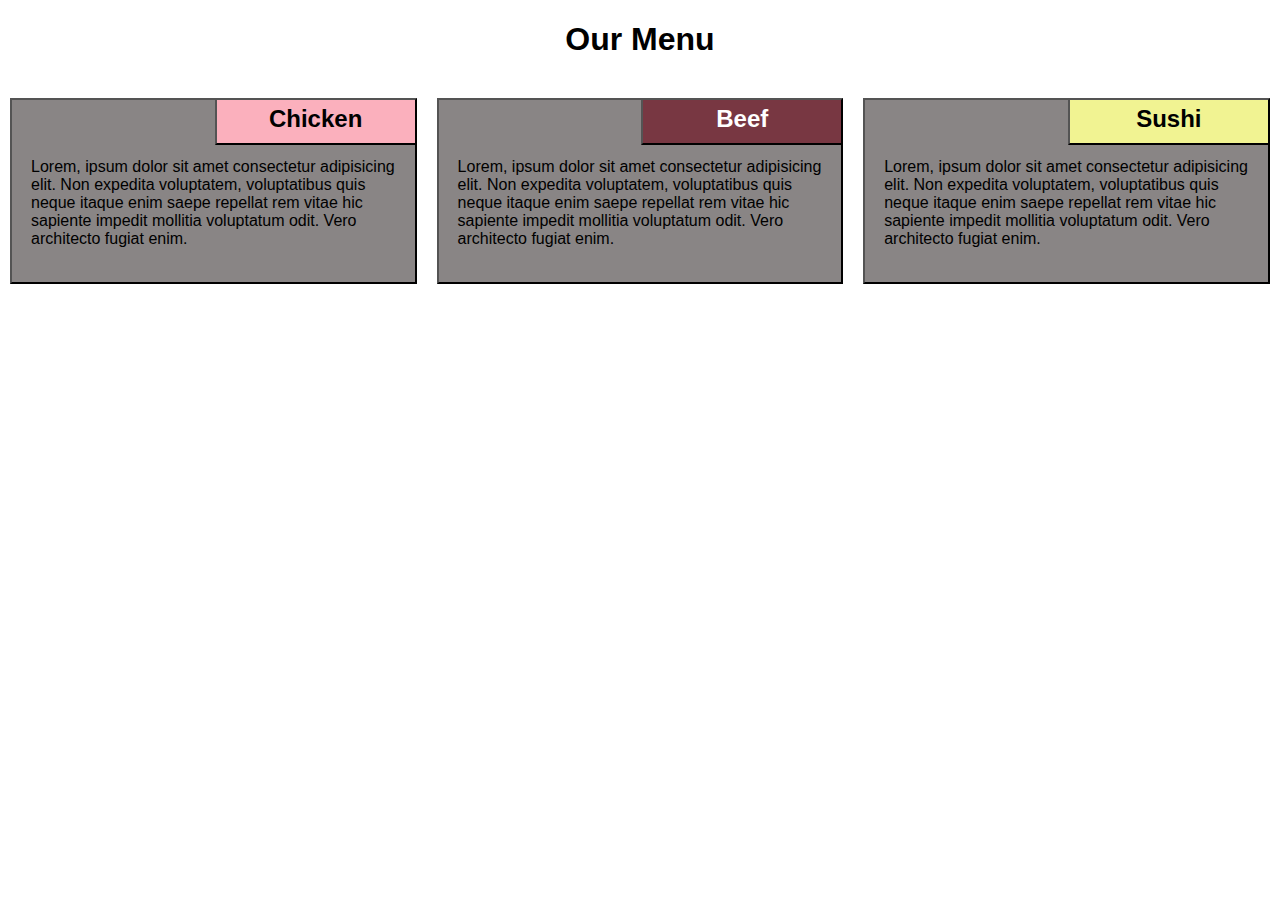
<file: module2-solution/index.html>
<!DOCTYPE html>
<html lang="en">
  <head>
    <meta charset="UTF-8" />
    <meta http-equiv="X-UA-Compatible" content="IE=edge" />
    <meta name="viewport" content="width=device-width, initial-scale=1.0" />
    <title>Module2 Solution</title>
    <link rel="stylesheet" href="css/style.css" />
  </head>
  <body>
    <h1>Our Menu</h1>
    <div class="box">
      <div class="col-lg-4 col-md-6 col-sm-12">
        <section class="chicken">
          <h2>Chicken</h2>
          <p>
            Lorem, ipsum dolor sit amet consectetur adipisicing elit. Non
            expedita voluptatem, voluptatibus quis neque itaque enim saepe
            repellat rem vitae hic sapiente impedit mollitia voluptatum odit.
            Vero architecto fugiat enim.
          </p>
        </section>
      </div>
      <div class="col-lg-4 col-md-6 col-sm-12">
        <section class="beef">
          <h2>Beef</h2>
          <p>
            Lorem, ipsum dolor sit amet consectetur adipisicing elit. Non
            expedita voluptatem, voluptatibus quis neque itaque enim saepe
            repellat rem vitae hic sapiente impedit mollitia voluptatum odit.
            Vero architecto fugiat enim.
          </p>
        </section>
      </div>
      <div class="col-lg-4 col-md-6 col-sm-12">
        <section class="sushi">
          <h2>Sushi</h2>
          <p>
            Lorem, ipsum dolor sit amet consectetur adipisicing elit. Non
            expedita voluptatem, voluptatibus quis neque itaque enim saepe
            repellat rem vitae hic sapiente impedit mollitia voluptatum odit.
            Vero architecto fugiat enim.
          </p>
        </section>
      </div>
    </div>
  </body>
</html>
</file>
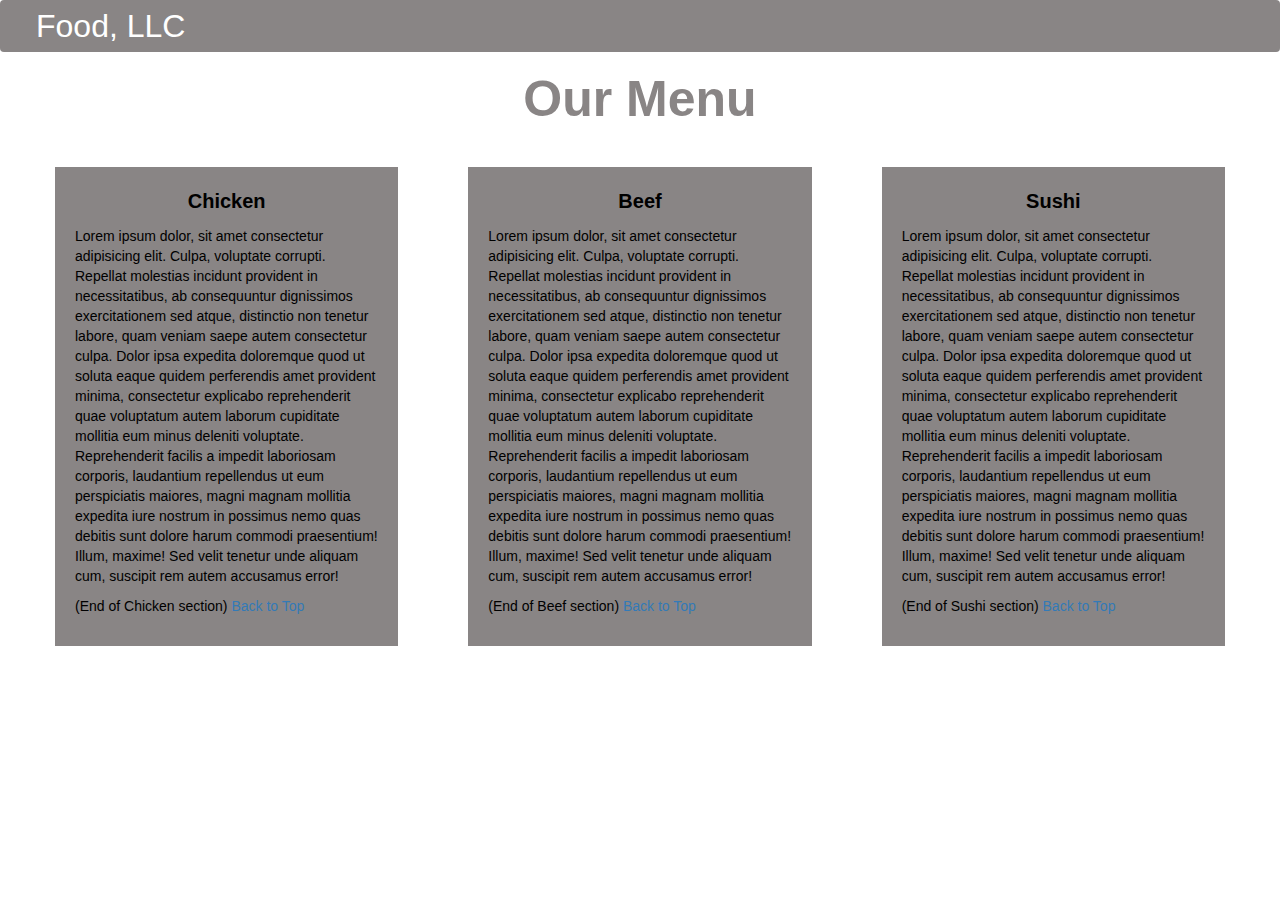
<file: module3-solution/index.html>
<!DOCTYPE html>
<html lang="en">
  <head>
    <meta charset="UTF-8" />
    <meta name="viewport" content="width=device-width, initial-scale=1.0" />
    <title>Module 3 Solution</title>
    <link rel="stylesheet" type="text/css" href="css/style.css" />
    <link
      rel="stylesheet"
      href="https://maxcdn.bootstrapcdn.com/bootstrap/3.3.7/css/bootstrap.min.css"
    />
    <script src="https://ajax.googleapis.com/ajax/libs/jquery/3.3.1/jquery.min.js"></script>
    <script src="https://maxcdn.bootstrapcdn.com/bootstrap/3.3.7/js/bootstrap.min.js"></script>
  </head>

  <body>
    <nav class="navbar" id="yes">
      <div class="container-fluid">
        <div class="navbar-header">
          <button
            type="button"
            class="navbar-toggle"
            data-toggle="collapse"
            data-target="#myNavbar"
          >
            <span class="sr-only">Toggle navigation</span>
            <span class="icon"></span>
            <span class="icon"></span>
            <span class="icon"></span>
          </button>
          <a class="navbar-brand" href="index.html"><p>Food, LLC</p></a>
        </div>
        <div class="collapse" id="MyNavbar">
          <ul class="nav navbar-nav visible-xs">
            <li><a href="#" class="item">Chicken</a></li>
            <li><a href="#" class="item">Beef</a></li>
            <li><a href="#" class="item">Sushi</a></li>
          </ul>
        </div>
      </div>
    </nav>
    <h1 class="heading">Our Menu</h1>
    <div class="box">
      <div class="col-lg-4 col-md-6 col-sm-12">
        <div class="box-content">
          <p class="item-name">Chicken</p>
          <p>
            Lorem ipsum dolor, sit amet consectetur adipisicing elit. Culpa,
            voluptate corrupti. Repellat molestias incidunt provident in
            necessitatibus, ab consequuntur dignissimos exercitationem sed
            atque, distinctio non tenetur labore, quam veniam saepe autem
            consectetur culpa. Dolor ipsa expedita doloremque quod ut soluta
            eaque quidem perferendis amet provident minima, consectetur
            explicabo reprehenderit quae voluptatum autem laborum cupiditate
            mollitia eum minus deleniti voluptate. Reprehenderit facilis a
            impedit laboriosam corporis, laudantium repellendus ut eum
            perspiciatis maiores, magni magnam mollitia expedita iure nostrum in
            possimus nemo quas debitis sunt dolore harum commodi praesentium!
            Illum, maxime! Sed velit tenetur unde aliquam cum, suscipit rem
            autem accusamus error!
            <p>
              (End of Chicken section)
            <a href="#yes">Back to Top</a>
            </p>
          </p>
        </div>
      </div>
      <div class="col-lg-4 col-md-6 col-sm-12">
        <div class="box-content">
          <p class="item-name">Beef</p>
          <p>
            Lorem ipsum dolor, sit amet consectetur adipisicing elit. Culpa,
            voluptate corrupti. Repellat molestias incidunt provident in
            necessitatibus, ab consequuntur dignissimos exercitationem sed
            atque, distinctio non tenetur labore, quam veniam saepe autem
            consectetur culpa. Dolor ipsa expedita doloremque quod ut soluta
            eaque quidem perferendis amet provident minima, consectetur
            explicabo reprehenderit quae voluptatum autem laborum cupiditate
            mollitia eum minus deleniti voluptate. Reprehenderit facilis a
            impedit laboriosam corporis, laudantium repellendus ut eum
            perspiciatis maiores, magni magnam mollitia expedita iure nostrum in
            possimus nemo quas debitis sunt dolore harum commodi praesentium!
            Illum, maxime! Sed velit tenetur unde aliquam cum, suscipit rem
            autem accusamus error!
            <p>
              (End of Beef section)
            <a href="#yes">Back to Top</a>
            </p>
          </p>
        </div>
      </div>
      <div class="col-lg-4 col-md-6 col-sm-12">
        <div class="box-content">
          <p class="item-name">Sushi</p>
          <p>
            Lorem ipsum dolor, sit amet consectetur adipisicing elit. Culpa,
            voluptate corrupti. Repellat molestias incidunt provident in
            necessitatibus, ab consequuntur dignissimos exercitationem sed
            atque, distinctio non tenetur labore, quam veniam saepe autem
            consectetur culpa. Dolor ipsa expedita doloremque quod ut soluta
            eaque quidem perferendis amet provident minima, consectetur
            explicabo reprehenderit quae voluptatum autem laborum cupiditate
            mollitia eum minus deleniti voluptate. Reprehenderit facilis a
            impedit laboriosam corporis, laudantium repellendus ut eum
            perspiciatis maiores, magni magnam mollitia expedita iure nostrum in
            possimus nemo quas debitis sunt dolore harum commodi praesentium!
            Illum, maxime! Sed velit tenetur unde aliquam cum, suscipit rem
            autem accusamus error!
            <p>
              (End of Sushi section)
            <a href="#yes">Back to Top</a>
            </p>
          </p>
        </div>
      </div>
    </div>
  </body>
</html>
</file>
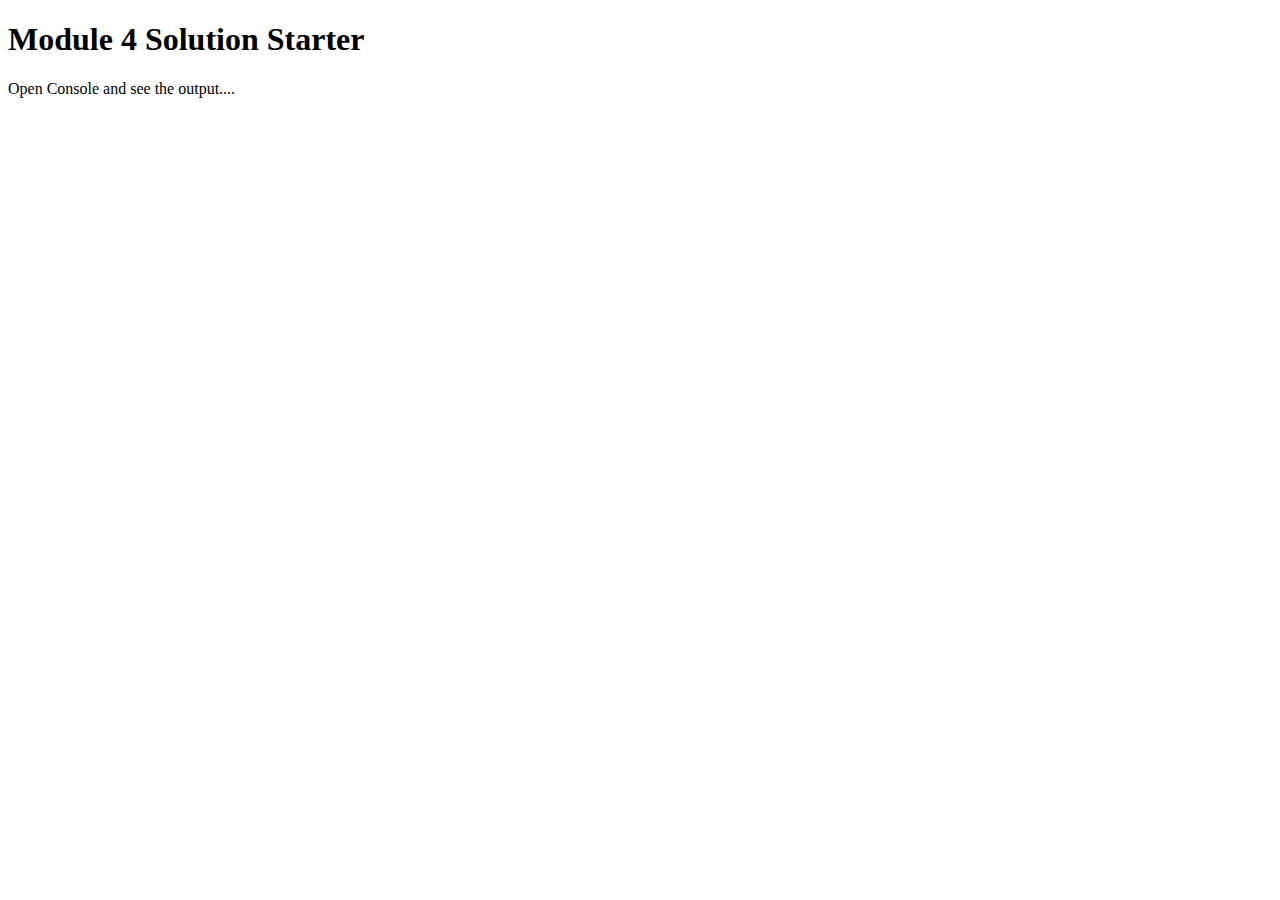
<file: module4-solution/index.html>
<!DOCTYPE html>
<html>
  <head>
    <meta charset="utf-8" />
    <title>Module 4 Solution Starter</title>
    <script src="SpeakHello.js"></script>
    <script src="SpeakGoodBye.js"></script>
    <script src="script.js"></script>
  </head>
  <body>
    <h1>Module 4 Solution Starter</h1>
    <p>Open Console and see the output....</p>
  </body>
</html>
</file>
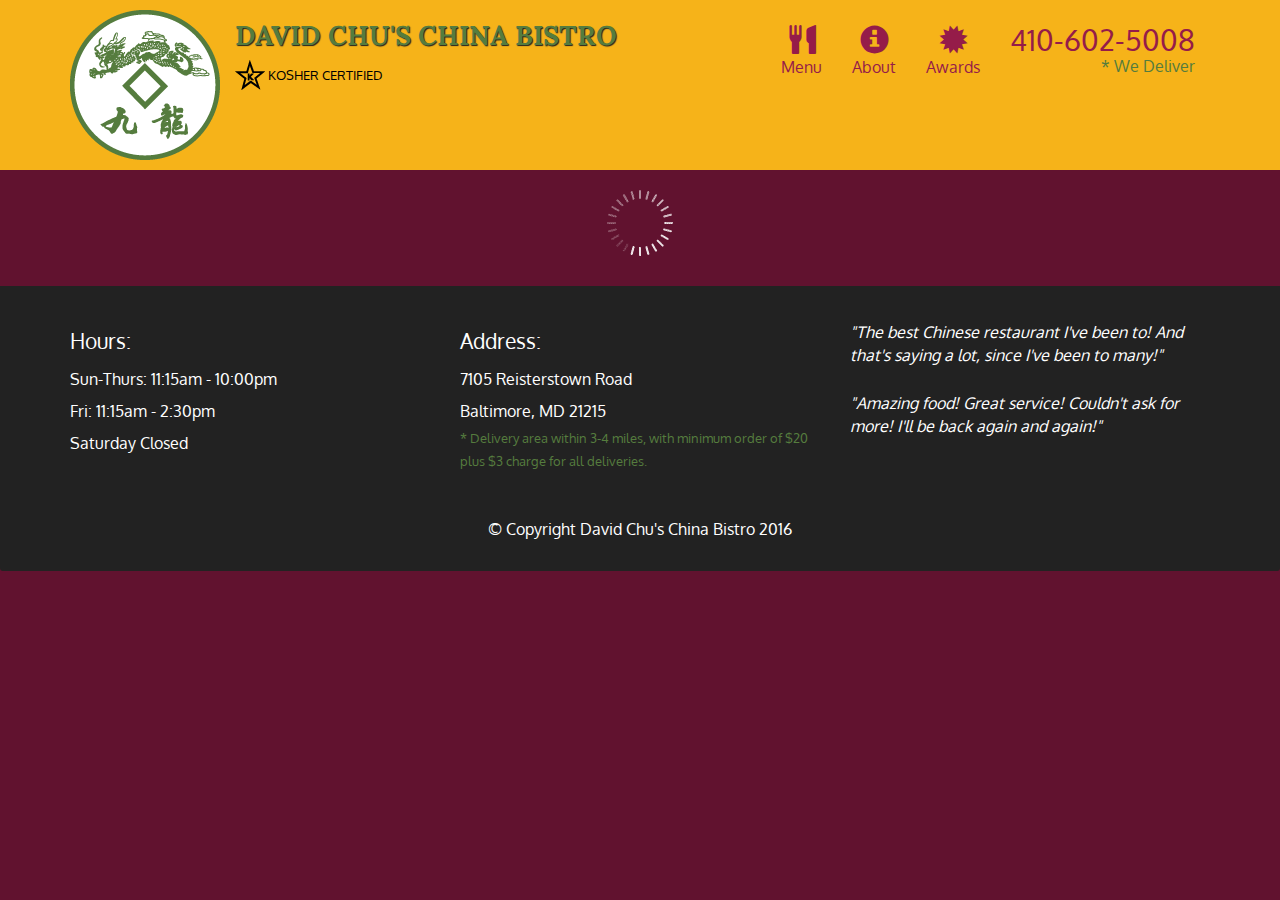
<file: module5-solution/index.html>
<!doctype html>
<html lang="en">
  <head>
    <meta charset="utf-8">
    <meta http-equiv="X-UA-Compatible" content="IE=edge">
    <meta name="viewport" content="width=device-width, initial-scale=1">
    <title>David Chu's China Bistro</title>
    <link rel="stylesheet" href="css/bootstrap.min.css">
    <link rel="stylesheet" href="css/styles.css">
    <link href='https://fonts.googleapis.com/css?family=Oxygen:400,300,700' rel='stylesheet' type='text/css'>
    <link href='https://fonts.googleapis.com/css?family=Lora' rel='stylesheet' type='text/css'>
  </head>
<body>
  <header>
    <nav id="header-nav" class="navbar navbar-default">
      <div class="container">
        <div class="navbar-header">
          <a href="index.html" class="pull-left visible-md visible-lg">
            <div id="logo-img" alt="Logo image"></div>
          </a>

          <div class="navbar-brand">
            <a href="index.html"><h1>David Chu's China Bistro</h1></a>
            <p>
              <img src="images/star-k-logo.png" alt="Kosher certification">
              <span>Kosher Certified</span>
            </p>
          </div>

          <button id="navbarToggle" type="button" class="navbar-toggle collapsed" data-toggle="collapse" data-target="#collapsable-nav" aria-expanded="false">
            <span class="sr-only">Toggle navigation</span>
            <span class="icon-bar"></span>
            <span class="icon-bar"></span>
            <span class="icon-bar"></span>
          </button>
        </div>
        
        <div id="collapsable-nav" class="collapse navbar-collapse">
           <ul id="nav-list" class="nav navbar-nav navbar-right">
            <li id="navHomeButton" class="visible-xs active">
              <a href="index.html">
                <span class="glyphicon glyphicon-home"></span> Home</a>
            </li>
            <li id="navMenuButton">
              <a href="#" onclick="$dc.loadMenuCategories();">
                <span class="glyphicon glyphicon-cutlery"></span><br class="hidden-xs"> Menu</a>
            </li>
            <li>
              <a href="#">
                <span class="glyphicon glyphicon-info-sign"></span><br class="hidden-xs"> About</a>
            </li>
            <li>
              <a href="#">
                <span class="glyphicon glyphicon-certificate"></span><br class="hidden-xs"> Awards</a>
            </li>
            <li id="phone" class="hidden-xs">
              <a href="tel:410-602-5008">
                <span>410-602-5008</span></a><div>* We Deliver</div>
            </li>
          </ul><!-- #nav-list -->
        </div><!-- .collapse .navbar-collapse -->
      </div><!-- .container -->
    </nav><!-- #header-nav -->
  </header>

  <div id="call-btn" class="visible-xs">
    <a class="btn" href="tel:410-602-5008">
    <span class="glyphicon glyphicon-earphone"></span>
    410-602-5008
    </a>
  </div>
  <div id="xs-deliver" class="text-center visible-xs">* We Deliver</div>

  <div id="main-content" class="container"></div>

  <footer class="panel-footer">
    <div class="container">
      <div class="row">
        <section id="hours" class="col-sm-4">
          <span>Hours:</span><br>
          Sun-Thurs: 11:15am - 10:00pm<br>
          Fri: 11:15am - 2:30pm<br>
          Saturday Closed
          <hr class="visible-xs">
        </section>
        <section id="address" class="col-sm-4">
          <span>Address:</span><br>
          7105 Reisterstown Road<br>
          Baltimore, MD 21215
          <p>* Delivery area within 3-4 miles, with minimum order of $20 plus $3 charge for all deliveries.</p>
          <hr class="visible-xs">
        </section>
        <section id="testimonials" class="col-sm-4">
          <p>"The best Chinese restaurant I've been to! And that's saying a lot, since I've been to many!"</p>
          <p>"Amazing food! Great service! Couldn't ask for more! I'll be back again and again!"</p>
        </section>
      </div>
      <div class="text-center">&copy; Copyright David Chu's China Bistro 2016</div>
    </div>
  </footer>

  <!-- jQuery (Bootstrap JS plugins depend on it) -->
  <script src="js/jquery-2.1.4.min.js"></script>
  <script src="js/bootstrap.min.js"></script>
  <script src="js/ajax-utils.js"></script>
  <script src="js/script.js"></script>
</body>
</html>
</file>
<file: module2-solution/css/style.css>
* {
  box-sizing: border-box;
  font-family: Verdana, Geneva, Tahoma, sans-serif;
}

.box {
  width: 100%;
}

h1 {
  margin-bottom: 30px;
  text-align: center;
}

body {
  margin: 0px;
  padding: 0px;
}

section {
  border: 2px outset black;
  background-color: rgb(137, 133, 133);
  margin: 10px;
}

section > h2 {
  border-left: 2px outset black;
  border-bottom: 2px outset black;
  margin: 0;
  width: 200px;
  float: right;
  text-align: center;
  font-weight: bold;
  position: relative;
  height: 45px;
  padding: 5px;
}

.chicken > h2 {
  background-color: rgb(251, 176, 189);
}

.beef > h2 {
  background-color: rgb(120, 55, 66);
  color: white;
}

.sushi > h2 {
  background-color: rgb(241, 243, 146);
}

section > p {
  padding: 42px 17px 18px 19px;
}

/*** Desktop view ***/

@media (min-width: 992px) {
  .col-lg-1,
  .col-lg-2,
  .col-lg-3,
  .col-lg-4,
  .col-lg-5,
  .col-lg-6,
  .col-lg-7,
  .col-lg-8,
  .col-lg-9,
  .col-lg-10,
  .col-lg-11,
  .col-lg-12 {
    float: left;
  }
  .col-lg-1 {
    width: 8.33%;
  }
  .col-lg-2 {
    width: 16.66%;
  }
  .col-lg-3 {
    width: 25%;
  }
  .col-lg-4 {
    width: 33.33%;
  }
  .col-lg-5 {
    width: 41.66%;
  }
  .col-lg-6 {
    width: 50%;
  }
  .col-lg-7 {
    width: 58.33%;
  }
  .col-lg-8 {
    width: 66.66%;
  }
  .col-lg-9 {
    width: 74.99%;
  }
  .col-lg-10 {
    width: 83.33%;
  }
  .col-lg-11 {
    width: 91.66%;
  }
  .col-lg-12 {
    width: 100%;
  }
}

/*** Tablet view ***/

@media (min-width: 768px) and (max-width: 991px) {
  .col-md-1,
  .col-md-2,
  .col-md-3,
  .col-md-4,
  .col-md-5,
  .col-md-6,
  .col-md-7,
  .col-md-8,
  .col-md-9,
  .col-md-10,
  .col-md-11,
  .col-md-12 {
    float: left;
  }
  .col-md-1 {
    width: 8.33%;
  }
  .col-md-2 {
    width: 16.66%;
  }
  .col-md-3 {
    width: 25%;
  }
  .col-md-4 {
    width: 33.33%;
  }
  .col-md-5 {
    width: 41.66%;
  }
  .col-md-6 {
    width: 50%;
  }
  .col-lg-7 {
    width: 58.33%;
  }
  .col-md-8 {
    width: 66.66%;
  }
  .col-md-9 {
    width: 74.99%;
  }
  .col-md-10 {
    width: 83.33%;
  }
  .col-md-11 {
    width: 91.66%;
  }
  .col-md-12 {
    width: 100%;
  }
}

/*** Mobile View ***/

@media (max-width: 767px) {
  .col-sm-1,
  .col-sm-2,
  .col-sm-3,
  .col-sm-4,
  .col-sm-5,
  .col-sm-6,
  .col-sm-7,
  .col-sm-8,
  .col-sm-9,
  .col-sm-10,
  .col-sm-11,
  .col-sm-12 {
    float: left;
  }
  .col-sm-1 {
    width: 8.33%;
  }
  .col-sm-2 {
    width: 16.66%;
  }
  .col-sm-3 {
    width: 25%;
  }
  .col-sm-4 {
    width: 33.33%;
  }
  .col-sm-5 {
    width: 41.66%;
  }
  .col-sm-6 {
    width: 50%;
  }
  .col-lg-7 {
    width: 58.33%;
  }
  .col-sm-8 {
    width: 66.66%;
  }
  .col-sm-9 {
    width: 74.99%;
  }
  .col-sm-10 {
    width: 83.33%;
  }
  .col-sm-11 {
    width: 91.66%;
  }
  .col-sm-12 {
    width: 100%;
  }
}
</file>
<file: module3-solution/css/style.css>
* {
  font-family: Verdana, Geneva, Tahoma, sans-serif;
}

.container-fluid {
  margin: 0;
  padding: 0;
}

.navbar {
  border-radius: 0px;
  background-color: rgb(137, 133, 133);
}

.navbar-brand > p {
  font-size: 32px;
  color: white;
  padding-left: 20px;
}

.navbar-brand > p:hover {
  color: black;
}

.nav {
  margin: 0;
  padding: 0;
}

.navbar-nav {
  margin: 0;
  padding: 0;
  font-size: 25px;
  text-align: center;
}

.navbar-toggle {
  border: 2px white solid;
  margin-right: 25px;
}

.icon {
  background-color: white;
}

.heading {
  margin-bottom: 15px;
  text-align: center;
  color: rgb(137, 133, 133);
  font-size: 50px;
  font-family: Verdana, Geneva, Tahoma, sans-serif;
  font-weight: bold;
}

li {
  box-sizing: border-box;
  width: 100%;
}

.item {
  margin: 0;
  padding: 0;
  width: 100%;
  background-color: white;
  border-bottom: 2px solid black;
  color: black;
  display: block;
}

item:hover {
  background-color: aliceblue;
  color: black;
}

.box {
  margin: 20px;
}

.box-content {
  margin: 20px;
  padding: 20px;
  color: black;
  height: auto;
  width: auto;
  background-color: rgb(137, 133, 133);
}

.item-name {
  text-align: center;
  font-size: 20px;
  font-weight: bold;
}
</file>
<file: module5-solution/css/styles.css>
body {
  font-size: 16px;
  color: #fff;
  background-color: #61122f;
  font-family: 'Oxygen', sans-serif;
}

/** HEADER **/
#header-nav {
  background-color: #f6b319;
  border-radius: 0;
  border: 0;
}

#logo-img {
  background: url('../images/restaurant-logo_large.png') no-repeat;
  width: 150px;
  height: 150px;
  margin: 10px 15px 10px 0;
}

.navbar-brand {
  padding-top: 25px;
}
.navbar-brand h1 { /* Restaurant name */
  font-family: 'Lora', serif;
  color: #557c3e;
  font-size: 1.5em;
  text-transform: uppercase;
  font-weight: bold;
  text-shadow: 1px 1px 1px #222;
  margin-top: 0;
  margin-bottom: 0;
  line-height: .75;
}
.navbar-brand a:hover, .navbar-brand a:focus {
  text-decoration: none;
}
.navbar-brand p { /* Kosher cert */
  color: #000;
  text-transform: uppercase;
  font-size: .7em;
  margin-top: 15px;
}
.navbar-brand p span { /* Star-K */
  vertical-align: middle;
}

#nav-list {
  margin-top: 10px;
}
#nav-list a {
  color: #951C49;
  text-align: center;
}
#nav-list a:hover {
  background: #E7E7E7;
}
#nav-list a span {
  font-size: 1.8em;
}

#phone {
  margin-top: 5px;
}
#phone a { /* Phone number */
  text-align: right;
  padding-bottom: 0;
}
#phone div { /* We Deliver */
  color: #557c3e;
  text-align: right;
  padding-right: 15px;
}

.navbar-header button.navbar-toggle, .navbar-header .icon-bar {
  border: 1px solid #61122f;
}
.navbar-header button.navbar-toggle {
  clear: both;
  margin-top: -30px;
}
/* END HEADER */

/* FOOTER */
.panel-footer {
  margin-top: 30px;
  padding-top: 35px;
  padding-bottom: 30px;
  background-color: #222;
  border-top: 0;
}
.panel-footer div.row {
  margin-bottom: 35px;
}
#hours, #address {
  line-height: 2;
}
#hours > span, #address > span {
  font-size: 1.3em;
}
#address p {
  color: #557c3e;
  font-size: .8em;
  line-height: 1.8;
}
#testimonials {
  font-style: italic;
}
#testimonials p:nth-child(2) {
  margin-top: 25px;
}
/* END FOOTER */



/* HOME PAGE */
.container .jumbotron {
  box-shadow: 0 0 50px #3F0C1F;
  border: 2px solid #3F0C1F;
}

#menu-tile, #specials-tile, #map-tile {
  height: 250px;
  width: 100%;
  margin-bottom: 15px;
  position: relative;
  border: 2px solid #3F0C1F;
  overflow: hidden;
}
#menu-tile:hover, #specials-tile:hover, #map-tile:hover {
  box-shadow: 0 1px 5px 1px #cccccc;
}
#menu-tile {
  background: url('../images/menu-tile.jpg') no-repeat;
  background-position: center;
}
#specials-tile {
  background: url('../images/specials-tile.jpg') no-repeat;
  background-position: center;
}
#menu-tile span, #specials-tile span, #map-tile span {
  position: absolute;
  bottom: 0;
  right: 0;
  width: 100%;
  text-align: center;
  font-size: 1.6em;
  text-transform: uppercase;
  background-color: #000;
  color: #fff;
  opacity: .8;
}
/* END HOME PAGE */

/* MENU CATEGORIES PAGE */
.category-tile { 
  position: relative;
  border: 2px solid #3F0C1F;
  overflow: hidden;
  width: 200px;
  height: 200px;
  margin: 0 auto 15px;
}
.category-tile span {
  position: absolute;
  bottom: 0;
  right: 0;
  width: 100%;
  text-align: center;
  font-size: 1.2em;
  text-transform: uppercase;
  background-color: #000;
  color: #fff;
  opacity: .8;
}
.category-tile:hover {
  box-shadow: 0 1px 5px 1px #cccccc;
}

#menu-categories-title + div {
  margin-bottom: 50px;
}
/* END MENU CATEGORIES PAGE */

/* SINGLE CATEGORY PAGE */
.menu-item-tile {
  margin-bottom: 25px;
}
.menu-item-tile hr {
  width: 80%;
}
.menu-item-tile .menu-item-price {
  font-size: 1.1em;
  text-align: right;
  margin-top: -15px;
  margin-right: -15px;
}
.menu-item-tile .menu-item-price span {
  font-size: .6em;
}
.menu-item-photo {
  position: relative;
  border: 2px solid #3F0C1F; 
  overflow: hidden;
  padding: 0;
  margin-right: -15px;
  margin-left: auto;
  margin-bottom: 20px;
  max-width: 250px;
}
.menu-item-photo div {
  position: absolute;
  bottom: 0;
  right: 0;
  width: 80px;
  background-color: #557c3e;
  text-align: center;
}
.menu-item-description {
  padding-right: 30px;
}
h3.menu-item-title {
  margin: 0 0 10px;
}
.menu-item-details {
  font-size: .9em;
  font-style: italic;
}
/* END SINGLE CATEGORY PAGE */


/********** Large devices only **********/
@media (min-width: 1200px) {
  .container .jumbotron {
    background: url('../images/jumbotron_1200.jpg') no-repeat;
    height: 675px;
  }
}

/********** Medium devices only **********/
@media (min-width: 992px) and (max-width: 1199px) {
  /* Header */
  #logo-img {
    background: url('../images/restaurant-logo_medium.png') no-repeat;
    width: 100px;
    height: 100px;
    margin: 5px 5px 5px 0;
  }
  /* End Header */

  /* Home Page */
  .container .jumbotron {
    background: url('../images/jumbotron_992.jpg') no-repeat;
    height: 558px;
  }
  /* End Home Page */
}

/********** Small devices only **********/
@media (min-width: 768px) and (max-width: 991px) {
  /* Home Page */
  .container .jumbotron {
    background: url('../images/jumbotron_768.jpg') no-repeat;
    height: 432px;
  }
  /* End Home Page */
}

/********** Extra small devices only **********/
@media (max-width: 767px) {
  /* Header */
  .navbar-brand {
    padding-top: 10px;
    height: 80px;
  }
  .navbar-brand h1 { /* Restaurant name */
    padding-top: 10px;
    font-size: 5vw; /* 1vw = 1% of viewport width */
  }
  .navbar-brand p { /* Kosher cert */
    font-size: .6em;
    margin-top: 12px;
  }
  .navbar-brand p img { /* Star-K */
    height: 20px;
  }

  #collapsable-nav a { /* Collapsed nav menu text */
    font-size: 1.2em;
  }
  #collapsable-nav a span { /* Collapsed nav menu glyph */
    font-size: 1em;
    margin-right: 5px;
  }

  #call-btn > a {
    font-size: 1.5em;
    display: block;
    margin: 0 20px;
    padding: 10px;
    border: 2px solid #fff;
    background-color: #f6b319;
    color: #951c49;
  }
  #xs-deliver {
    margin-top: 5px;
    font-size: .7em;
    letter-spacing: .1em;
    text-transform: uppercase;
  }
  /* End Header */

  /* Footer */
  .panel-footer section {
    margin-bottom: 30px;
    text-align: center;
  }
  .panel-footer section:nth-child(3) {
    margin-bottom: 0; /* margin already exists on the whole row */
  }
  .panel-footer section hr {
    width: 50%;
  }
  /* End Footer */

  /* Home Page */
  .container .jumbotron {
    margin-top: 30px;
    padding: 0;
  }
  #menu-tile, #specials-tile {
    width: 360px;
    margin: 0 auto 15px;
  }

  .menu-item-photo {
    margin-right: auto;
  }
  .menu-item-tile .menu-item-price {
    text-align: center;
  }
  .menu-item-description {
    text-align: center;;
  }
}


/********** Super extra small devices Only :-) (e.g., iPhone 4) **********/
@media (max-width: 479px) {
  /* Header */
  .navbar-brand h1 { /* Restaurant name */
    padding-top: 5px;
    font-size: 6vw;
  }
  /* End Header */
  
  /* Home page */
  #menu-tile, #specials-tile {
    width: 280px;
    margin: 0 auto 15px;
  }

  .col-xxs-12 {
    position: relative;
    min-height: 1px;
    padding-right: 15px;
    padding-left: 15px;
    float: left;
    width: 100%;
  }
}
</file>
